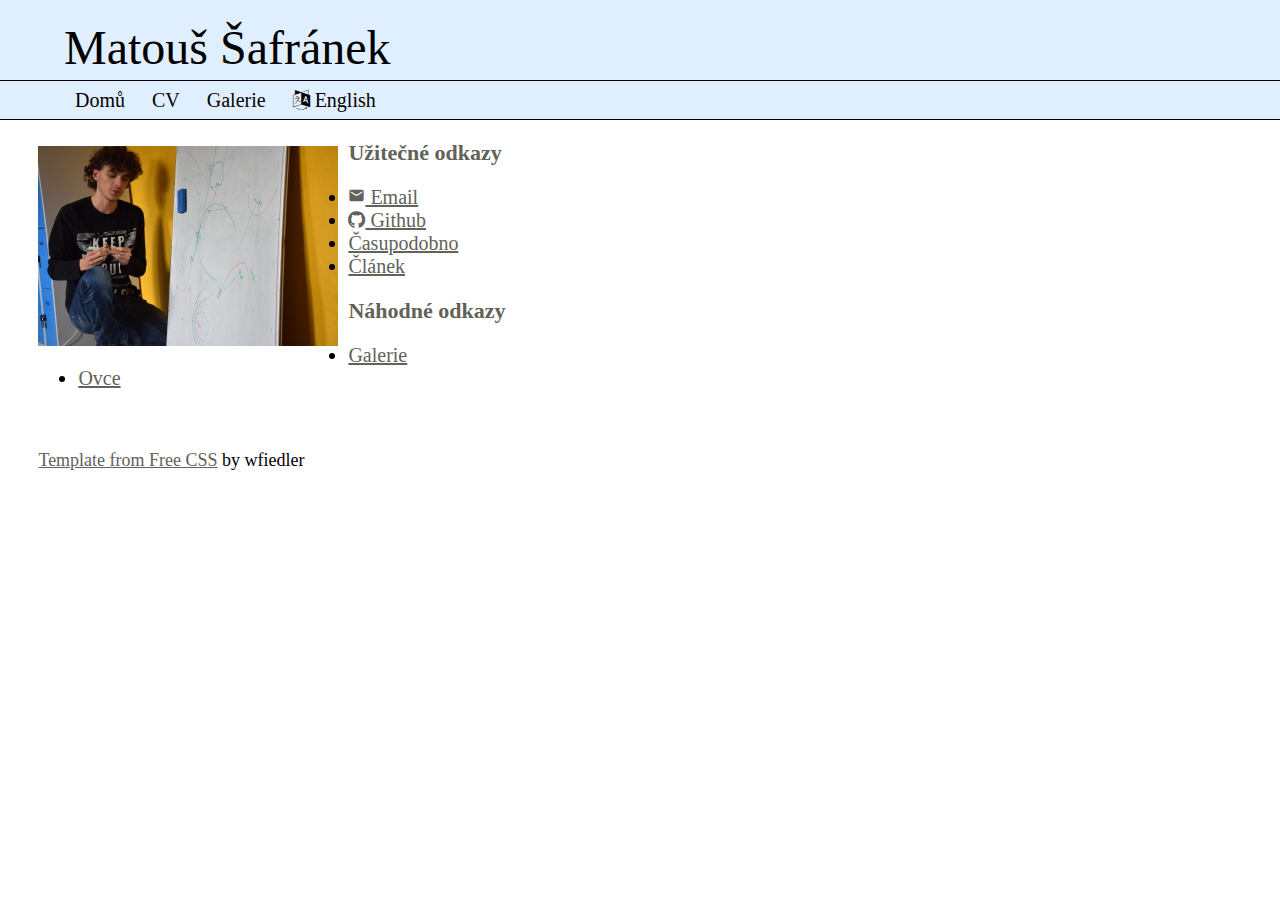
<file: cs/index.html>
<!DOCTYPE html>
<html>
<head>
	<title>Matouš Šafránek</title>
	<meta http-equiv="Content-type" content="text/html; charset=UTF-8" />
	<meta name="viewport" content="width=device-width, initial-scale=1">
	<link rel="stylesheet" href="/style.css" type="text/css" media="screen" />
	<link rel="stylesheet" href="https://cdnjs.cloudflare.com/ajax/libs/font-awesome/4.7.0/css/font-awesome.min.css">
	<link href="https://fonts.googleapis.com/icon?family=Material+Icons" rel="stylesheet">
</head>
<body>

<a name="top"></a>
<div id="header">Matouš Šafránek</div>
<ul id="navtop">
  <li><a href="/cs">Domů</a></li>  <li><a href="/cv.pdf">CV</a></li>
  <li><a href="/cs/gallery">Galerie</a></li>
  <li><a href="/en/"><i class="fa fa-language"></i> English</a></li>
</ul>
<div id="main">
     <img class="imgleft" src="/images/ja.jpg" width="300" height="200" alt="" /> 
     
      <div class="float">
<h4>Užitečné odkazy</h4>
      <ul class="list">
	<li><a href="mailto:matous.safranek@gmail.com"><i class="material-icons" style="font-size:0.85em">email</i> Email</a></li>
        <li><a href="https://github.com/watous"><i class="fa fa-github"></i> Github</a></li>
        <li><a href="https://timelike.eu"> Časupodobno</a></li>
        <li><a href="https://arxiv.org/abs/2408.07550"> Článek</a></li>
      </ul>

	<h4>Náhodné odkazy</h4>
      <ul class="list">
        <li><a href="/cs/gallery">Galerie</a></li>
	<li><a href="/ovce">Ovce</a></li>
        <!--<li><a href="/profil">Profilovka</a></li>-->
      </ul>
</div>

   
  <div id="footer"> <!--&copy; Copyright 2024 Matouš Šafránek<br />-->
    <a href="https://www.free-css.com/free-css-templates/page41/simple-elegance-03">Template from Free CSS</a>
    by wfiedler<br />
    <!--<p align="right"><a href="#top"><i class="fa fa-arrow-up"></i></a></p>-->
  </div>
</div>

</body>
</html>
</file>
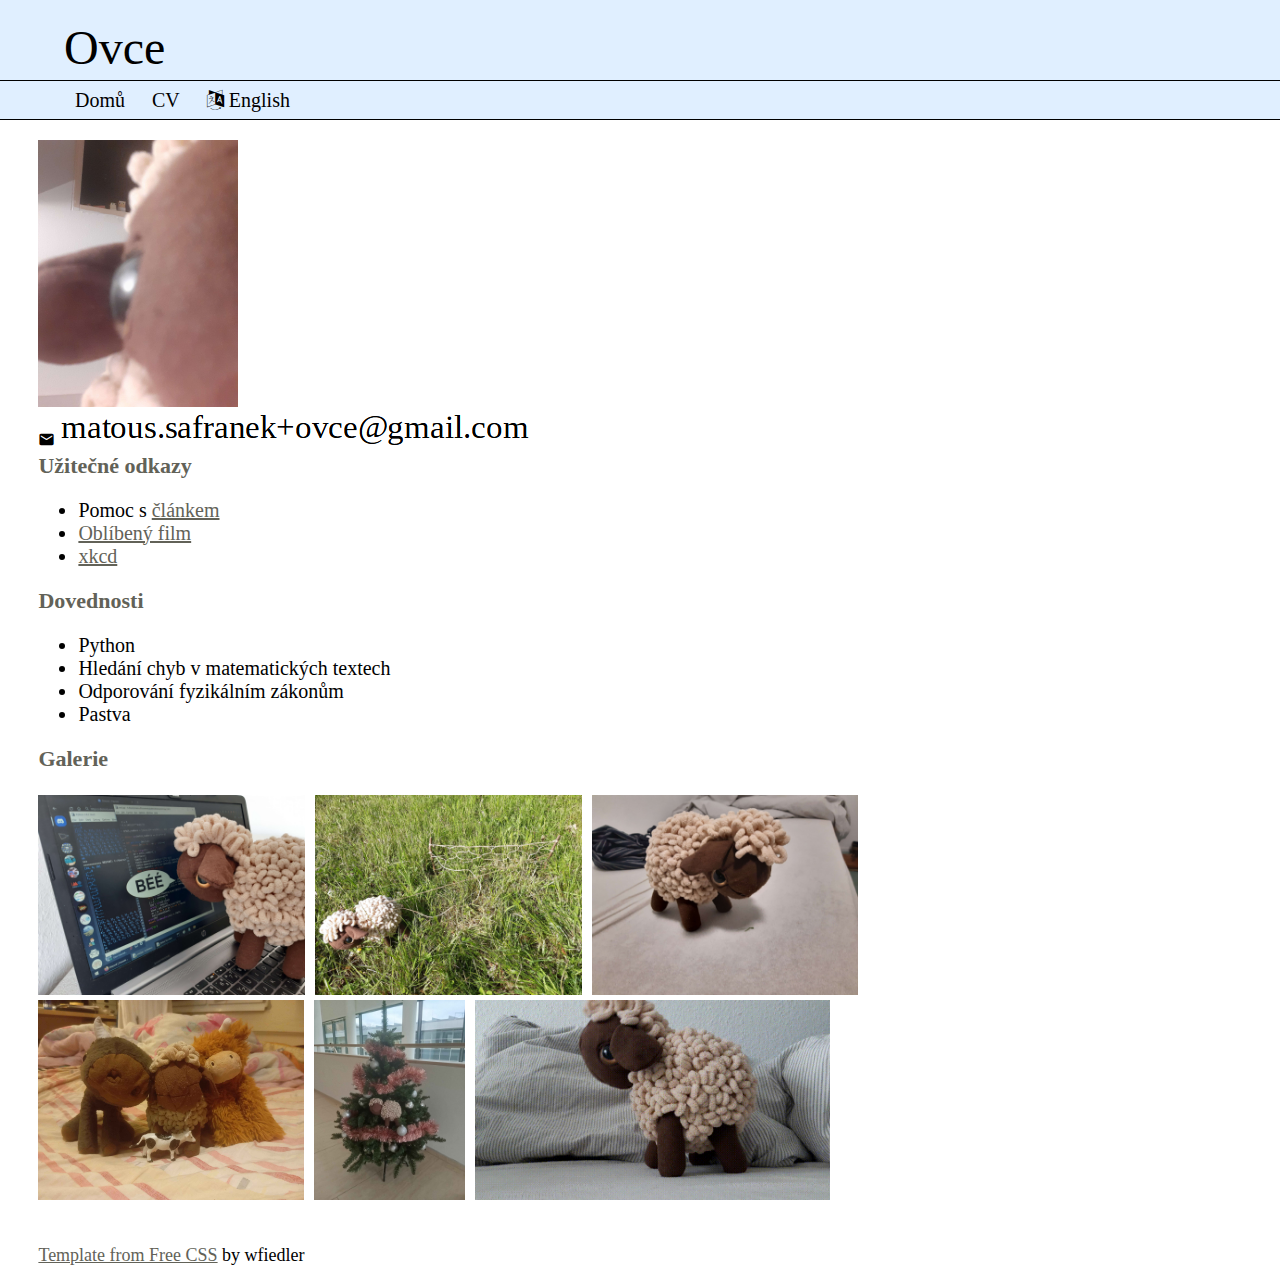
<file: ovce/index.html>
<!DOCTYPE html>
<html>
<head>
	<title>Ovce</title>
	<meta http-equiv="Content-type" content="text/html; charset=UTF-8" />
	<meta name="viewport" content="width=device-width, initial-scale=1">
	<link rel="stylesheet" href="/style.css" type="text/css" media="screen" />
	<link rel="stylesheet" href="https://cdnjs.cloudflare.com/ajax/libs/font-awesome/4.7.0/css/font-awesome.min.css">
	<link href="https://fonts.googleapis.com/icon?family=Material+Icons" rel="stylesheet">
</head>
<body>

<a name="top"></a>
<div id="header">Ovce</div>
<ul id="navtop">
  <li><a href="/ovce">Domů</a></li>  <li><a href="/ovce/cv.pdf">CV</a></li>
  <li><a href="/sheep"><i class="fa fa-language"></i> English</a></li>
</ul>
<div id="main">
  <div class="flex">
    <img class="imgcolumn" src="/ovce/images/selfie.jpg" alt="" style="max-width:200px"/>

    <div class="column">
      <div class="mejl">
        <i class="material-icons" style="font-size:0.85em">email</i> <img class="mejl" src="/images/mejl_ovce.png">
      </div>
      <h4>Užitečné odkazy</h4>
      <ul class="list">
        <li>Pomoc s <a href="https://arxiv.org/abs/2408.07550">článkem</a></li>
	<li><a href="https://www.icantsleep.help/">Oblíbený film</a></li>
	<li><a href="https://xkcd.com/35/">xkcd</a></li>
      </ul>

      <h4>Dovednosti</h4>
      <ul class="list">
        <li>Python</li>
        <li>Hledání chyb v matematických textech</li>
	<li>Odporování fyzikálním zákonům</li>
	<li>Pastva</li>
      </ul>
    </div>
  </div>
  <div style="clear:left"> 
  <h4>Galerie</h4><br>
    <a href="/ovce/images/programuje.jpg"><img class="gallery" src="/ovce/images/programuje.jpg" height="200" alt="Python" /></a> 
    <a href="/ovce/images/pastva.jpg"><img class="gallery" src="/ovce/images/pastva.jpg"  height="200" alt="Přivázaná k oběma krajním tyčím plotu." title="Jaký tvar vypasu?"/></a> 
    <a href="/ovce/images/vecere.jpg"><img class="gallery" src="/ovce/images/vecere.jpg" height="200" alt="Stéblo k večeři" title="Stéblo k večeři" /></a> 
    <a href="/ovce/images/stado.jpg"><img class="gallery" src="/ovce/images/stado.jpg" height="200" alt="Skupinová fotka Stáda" title="Skupinová fotka Stáda" /></a>
    <a href="/ovce/images/vanoce.jpg"><img class="gallery" src="/ovce/images/vanoce.jpg" height="200" alt="Na vánočním stromku"/></a>
    <a href="/ovce/images/souhlas.gif"><img class="gallery_right_img" src="/ovce/images/souhlas.gif" height="200" alt="Souhlas" /></a> 
</div>

   
  <div id="footer"> <!--&copy; Copyright 2024 Ovce<br />-->
    <a href="https://www.free-css.com/free-css-templates/page41/simple-elegance-03">Template from Free CSS</a>
    by wfiedler<br />
    <!--<p align="right"><a href="#top"><i class="fa fa-arrow-up"></i></a></p>-->
  </div>
</div>

</body>
</html>
</file>
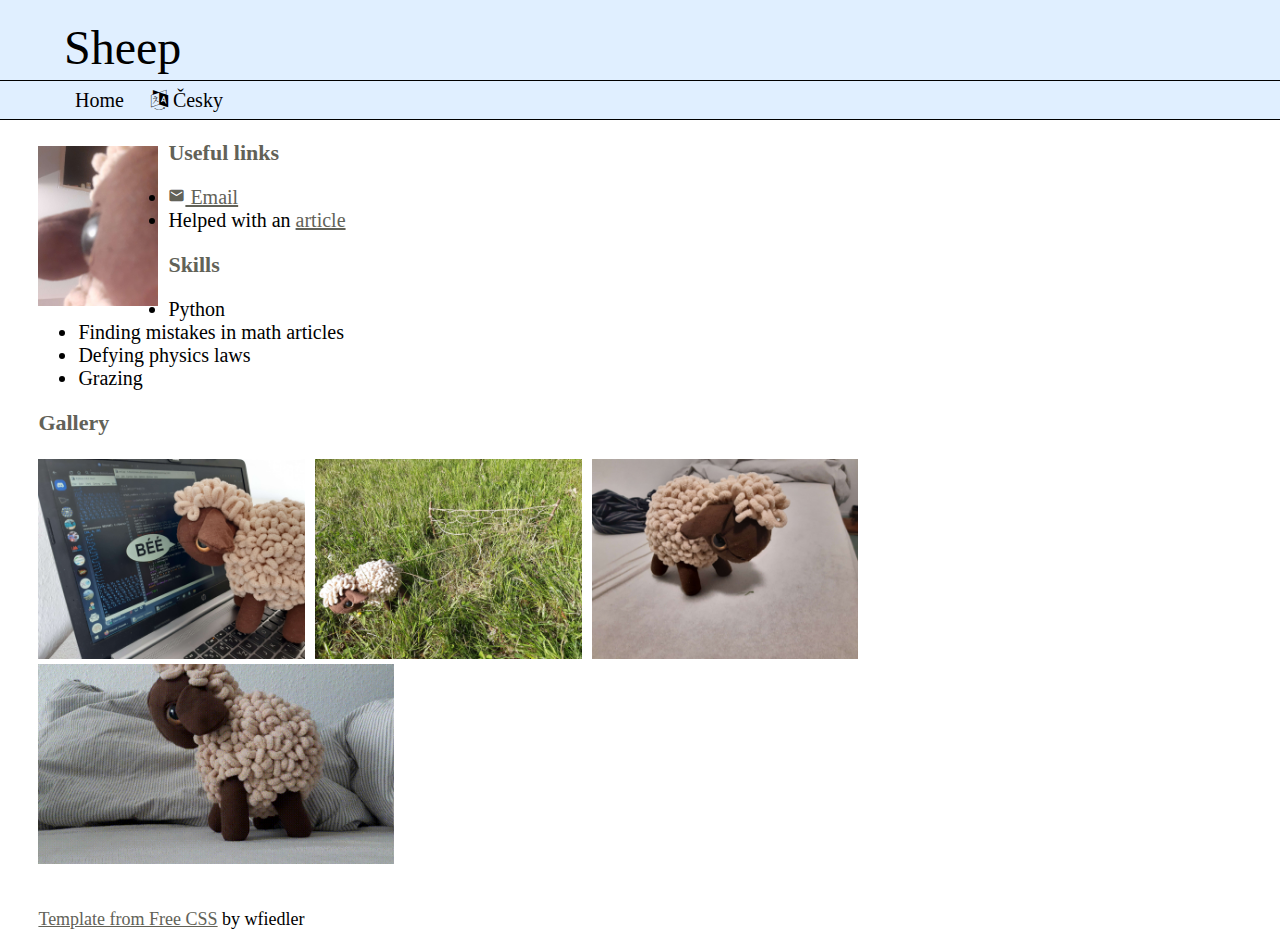
<file: sheep/index.html>
<!DOCTYPE html>
<html>
<head>
	<title>Sheep</title>
	<meta http-equiv="Content-type" content="text/html; charset=UTF-8" />
	<meta name="viewport" content="width=device-width, initial-scale=1">
	<link rel="stylesheet" href="/style.css" type="text/css" media="screen" />
	<link rel="stylesheet" href="https://cdnjs.cloudflare.com/ajax/libs/font-awesome/4.7.0/css/font-awesome.min.css">
	<link href="https://fonts.googleapis.com/icon?family=Material+Icons" rel="stylesheet">
</head>
<body>

<a name="top"></a>
<div id="header">Sheep</div>
<ul id="navtop">
  <li><a href="/sheep">Home</a></li>  <li><a href="/ovce"><i class="fa fa-language"></i> Česky</a></li>
</ul>
<div id="main">
     <img class="imgleft" src="/ovce/images/selfie.jpg" width="120" alt="Selfie" /> 
      <div class="float">
<h4>Useful links</h4>
      <ul class="list">
	<li><a href="mailto:matous.safranek+sheep@gmail.com"><i class="material-icons" style="font-size:0.85em">email</i> Email</a></li>
        <li>Helped with an <a href="https://arxiv.org/abs/2408.07550">article</a></li>
      </ul>

	<h4>Skills</h4>
      <ul class="list">
        <li>Python</li>
        <li>Finding mistakes in math articles</li>
	<li>Defying physics laws</li>
	<li>Grazing</li>
      </ul>
</div>
<div style="clear:left"> 
<h4>Gallery</h4><br><a href="/ovce/images/programuje.jpg"><img class="gallery" src="/ovce/images/programuje.jpg" height="200" alt="Python" /></a> 
<a href="/ovce/images/pastva.jpg"><img class="gallery" src="/ovce/images/pastva.jpg"  height="200" alt="Grazing" /></a> 
<a href="/ovce/images/vecere.jpg"><img class="gallery" src="/ovce/images/vecere.jpg" height="200" alt="A blade of grass for dinner" title="A blade of grass for dinner" /></a> 
<a href="/ovce/images/souhlas.gif"><img class="gallery_right_img" src="/ovce/images/souhlas.gif" height="200" alt="Agreeing" /></a> 
</div>

   
  <div id="footer"> <!--&copy; Copyright 2024 Sheep<br />-->
    <a href="https://www.free-css.com/free-css-templates/page41/simple-elegance-03">Template from Free CSS</a>
    by wfiedler<br />
    <!--<p align="right"><a href="#top"><i class="fa fa-arrow-up"></i></a></p>-->
  </div>
</div>

</body>
</html>
</file>
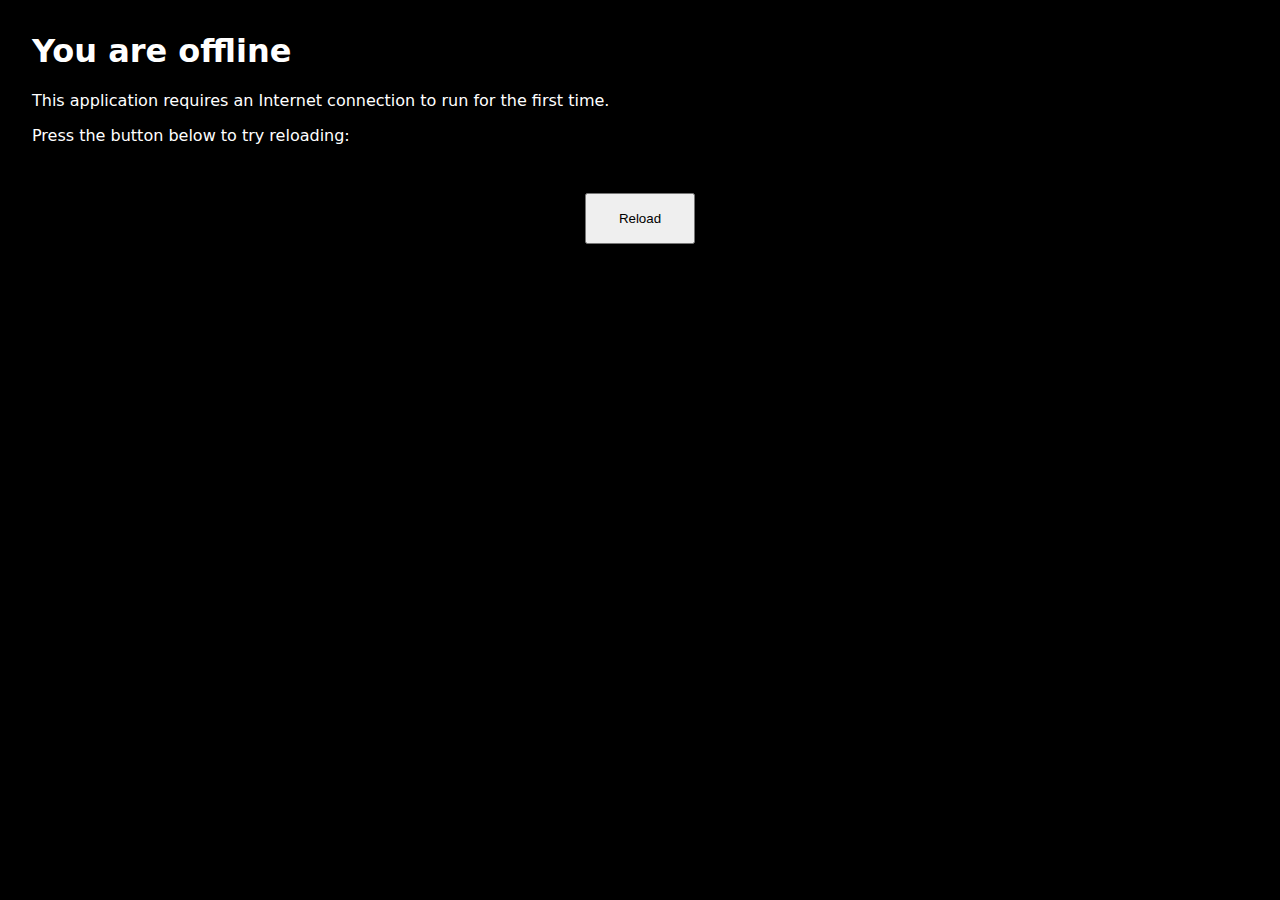
<file: kandik/index.offline.html>
<!DOCTYPE html>
<html lang="en">
	<head>
		<meta charset="utf-8">
		<meta http-equiv="X-UA-Compatible" content="IE=edge">
		<meta name="viewport" content="width=device-width, initial-scale=1">
		<title>You are offline</title>
		<style>
html {
	background-color: #000000;
	color: #ffffff;
}

body {
	font-family: system-ui, -apple-system, "Segoe UI", Roboto, "Helvetica Neue", Arial, "Noto Sans", sans-serif, "Apple Color Emoji", "Segoe UI Emoji", "Segoe UI Symbol", "Noto Color Emoji";
	margin: 2rem;
}

p {
	margin-block: 1rem;
}

button {
	display: block;
	padding: 1rem 2rem;
	margin: 3rem auto 0;
}
		</style>
	</head>
	<body>
		<h1>You are offline</h1>
		<p>This application requires an Internet connection to run for the first time.</p>
		<p>Press the button below to try reloading:</p>
		<button type="button">Reload</button>
		<script>
document.querySelector('button').addEventListener('click', () => {
	window.location.reload();
});
		</script>
	</body>
</html>
</file>
<file: style.css>
body {
	margin:0;
	padding:0;
	line-height: 1.5em;
	background: #fff;
	font: 20px "Liberation Serif", helvetica, sans-serif;
	color: #000;
}

#header {
	background-color: #e0efff;
	padding: 20px 0 20px 5%;
	font-size: 2.4em;
	font-weight: normal;
	height: 40px;
	border-bottom: 1px solid #000;
}

ul#navtop {
	background-color: #e0efff;
	margin: 0; 
	padding: 2px 0 2px 5%;
	line-height: 1.7em;
	border-bottom: 1px solid #000;
}

/*Navigation Styles*/

#navtop li {
	display: inline;
	//list-style-type: none;
}

#navtop a {padding: 3px 10px;}

#navtop a:link, #navtop a:visited {
	color: #000;
	text-decoration: none;
	border: 1px solid #e0efff;
	outline:none;}

#navtop a:hover{
	color: #000;
	background-color: #f3fdff;
	text-decoration: none;
	border: 1px solid #000;}

.navbottom {margin-left: 0;padding-left: 0;}

#main {
	max-width: 1000px;
	margin: 20px 3% 0 3%}

#contentwrapper {float: left;width: 100%;}

/*Content Styles*/

#contentcolumn {font-size: 1em;}

a,a:active,a:visited {outline:none;color: #626258;text-decoration: underline;}

a:hover {
	color: #939384;
	text-decoration: none;}

h1,h2,h3 {
	font-size: 1.3em;
	margin: 0;}

h4,h5,h6 {font-size: 1.1em;margin: 0;color: #626258}

#list {margin-left: 20px;padding-left: 0;list-style: none;}

#list li {padding-left: 10px;background: url(images/list.gif) no-repeat 0 7px;}

div.hr {
	margin: 20px 0 20px 0;
	height: 10px;
	//background: #fff url(images/hr.gif);
}

div.hr hr {display: none;}

#columns {margin: 0;}

#columns li {list-style-type: none;}

#leftcolumn {float: left;width: 48%;font-size: 1em;}

#leftcolumn li {padding-left: 15px;background: url(images/link.gif) no-repeat 0 5px;}

#rightcolumn {float: right;width: 48%;font-size: 1em;}

#rightcolumn li {padding-left: 15px;background: url(images/link.gif) no-repeat 0 5px;}

#footer {clear: left;width: 100%;border-top: 40px solid #fff;border-bottom: 20px solid #fff;font-size: 0.9em;}

/*Image and Gallery Styles*/

.imgleft {float: left;margin: 6px 10px 0 0;}

.imgright {float: right;margin: 6px 0 0 10px;}

.gallery {margin-right: 5px;border: none;}

.gallery_right_img {margin-right: 0;border: none;}

/*Form Styles*/

.form {margin: 20px 0px 20px 0px;}

.form p {width: 300px;clear: left;margin: 0;padding: 5px 0 8px 0;padding-left: 155px;height: 1%;}

.form label{font-weight: bold;float:left;margin-left: -155px;width: 150px;}

.form .input {width: 275px;background-color: #f5f5dc;border: 1px solid #f5f5dc;letter-spacing: 1px;padding: 4px;}

.form textarea {width: 275px;height: 150px;background-color: #f5f5dc;border: 1px solid #f5f5dc;font: 1em/160% verdana, arial, helvetica, sans-serif;letter-spacing: 1px;padding: 4px;}

#submit {margin-left: 155px;}

* html #submit {margin-left: 158px;}

.submitbutton {border: 1px solid #939384;background: #f5f5dc url(images/button.gif);letter-spacing: 1px;width: 140px;}
</file>
